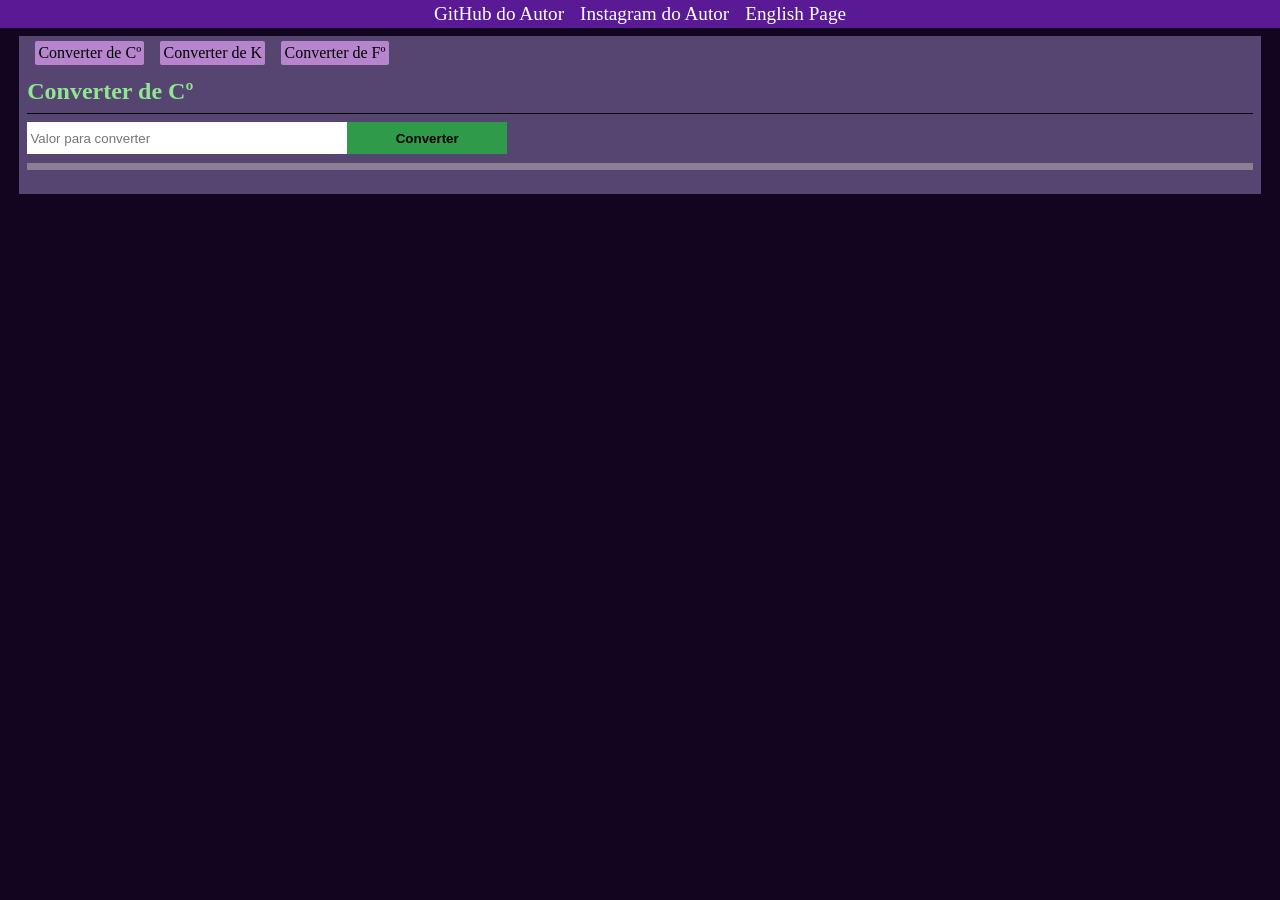
<file: index.html>
<!DOCTYPE html>
<html lang="pt">
    <head>
        <meta charset="UTF-8">
        <link rel="stylesheet" href="/src/css/style.css">
        <meta http-equiv="X-UA-Compatible" content="IE=edge">
        <meta name="viewport" content="width=device-width, initial-scale=1.0">
        <script src="./src/js/vendor/index.js"></script>
        <title>Termo Conversor</title>
        <script type="module" src="/src/js/main.js"></script>
    </head>        
</html>
</file>
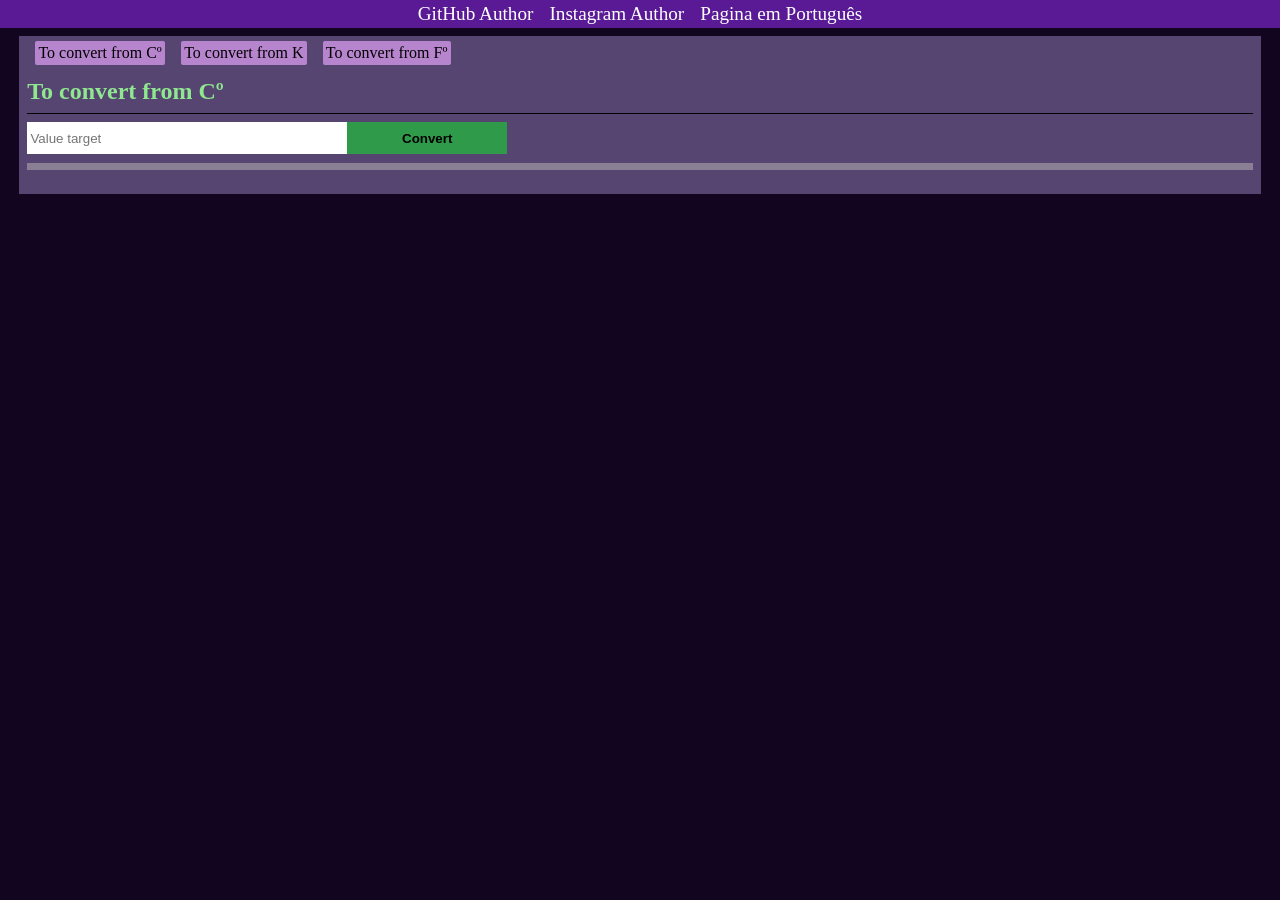
<file: index-en.html>
<!DOCTYPE html>
<html lang="en">
    <head>
        <meta charset="UTF-8">
        <link rel="stylesheet" href="/src/css/style.css">
        <meta http-equiv="X-UA-Compatible" content="IE=edge">
        <meta name="viewport" content="width=device-width, initial-scale=1.0">
        <script src="./src/js/vendor/index.js"></script>
        <title>Termo Conversor</title>
        <script type="module" src="/src/js/main.js"></script>
    </head>        
</html>
</file>
<file: src/css/style.css>
*{
    margin: 0%;
    padding: 0%;
}

body, html{
    width: 100%;
    height: 100%;
}

header{
    width: 100%;
    background-color: #5a1a96;
}
nav{
    width: 100%;
    display: flex;
    justify-content: center;
    align-items: center;
    align-content: center;
}
nav a{
    text-decoration: none;
    color: rgb(255, 255, 255);
    font-size: 1.2rem;
    margin: 0.2rem 0.5rem;
}
nav a:hover{
    color: rgb(190, 194, 255);
}
body{
    background-color: #120520;
}

input, button, hr{
    border: none;
}

input{
    width: 20rem;
    height: 2rem;
    padding: 0.2rem;
    box-sizing: border-box;
}
input:focus{
    border: 0.2rem solid rgb(167, 167, 243);
    color: #2f9b4a;
}

button{
    min-width: 10rem;
    min-height: 2rem;
    background-color: #2f9b4a;
    color: rgb(0, 0, 0);
    font-weight: bolder;
}

button:hover{
    cursor: pointer;
    background-color: #a393dd;
    transition-duration: 0.5s;
}

hr{
    border-top: 0.1rem solid #000;
    margin: 0.5rem 0;
}

h2{
    color: #8fe78f;
}

u{
    color: rgb(255, 252, 89);
    text-decoration: underline #026e1d;
}

.warper{
    background-color: #564570;
    width: 97%;
    box-sizing: border-box;
    margin: 0.5rem auto;
    padding: 0.5rem;
}

.tabs{
    width: 35%;
    min-height: 2rem;
    margin: 0.5rem;
    padding: 0.2rem;
    border-radius: 0.12rem;
    box-sizing: border-box;
    background-color: #b785ce;
    color: rgb(0, 0, 0);
}

.tabs:hover{
    background-color: #395fb3;
    color: #fff;
    transition-duration: 0.5s;
    cursor: pointer;
}

.content-convertor{
    width: 100%;
    margin: 1rem auto;
    display: none;
}

.result{
    width: 100%;
    background-color: #898096;
    color: #a8ffb7;
    padding: 0.2rem 1rem;
    box-sizing: border-box;
    margin: 0.55rem auto;
}
</file>
